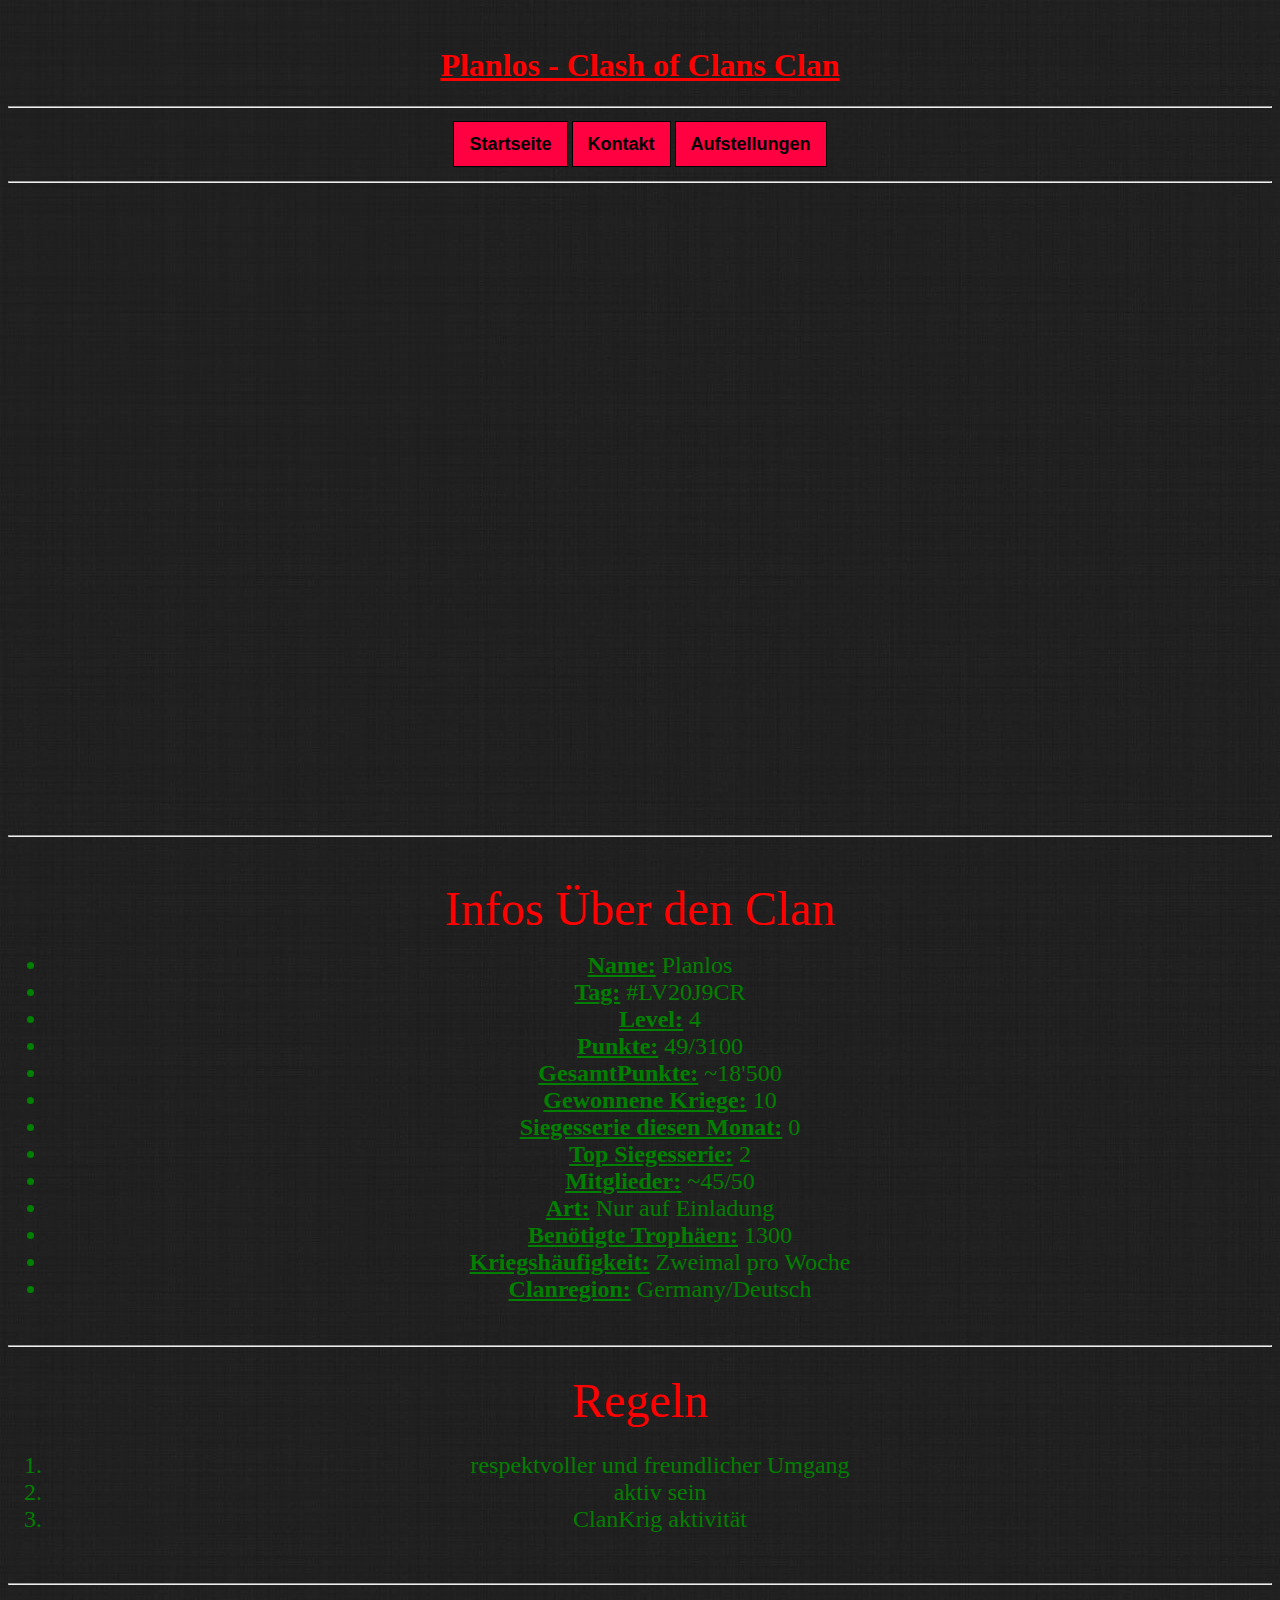
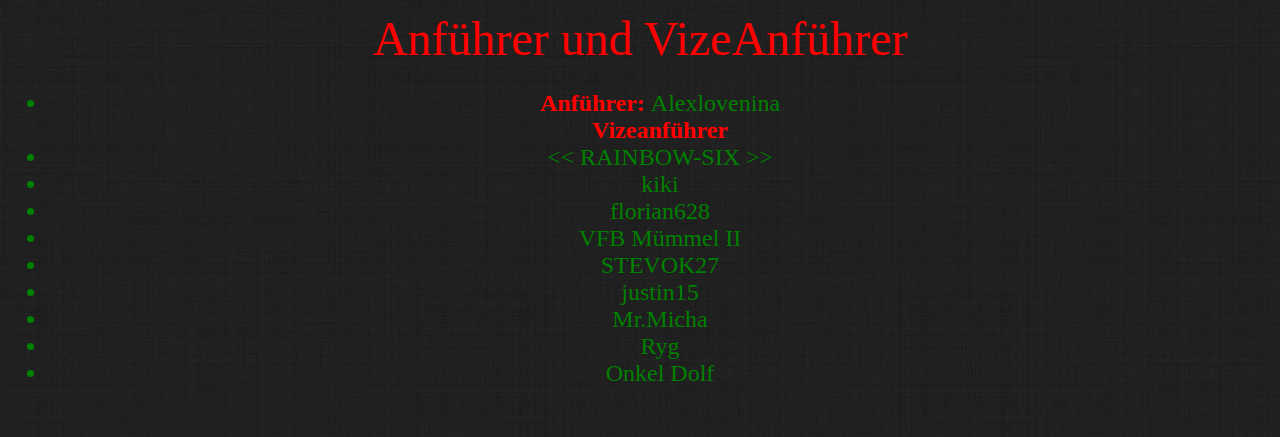
<file: webseiten/planlos/index.html>
<html lang="de">
<head>
<link rel="stylesheet" href="style.css">
<link rel="shortcut icon" href="favicon.jpg" type="image/jpg >
<meta http-equiv="Content-Type" content="text/html;charset=ISO-8859-1">
<meta charset="UTF-8">
<meta name="author" content="Cyber_sKO">
<meta name="keywords" content="clash of clans coc clan planlosclan">
<meta name="description" content="Planlos CoC Clan - lieber Planlos als Clanlos! schauen Sie sich die Informationen zu unserem Clash of Clans Clan Planlos an">
<meta name="robots" content="index,follow">
<title>Planlos - Coc Clan</title>
</head>
<body style="background-image:url(black_lines.jpg)" alink="black" vlink="black">
<div align="center">
</br>
<h1><font color="red"><u>Planlos - Clash of Clans Clan</u></font></h1>
<hr>
</br>
<ul id="navigation">
		<li><a href="http://localhost:8080/planlos/index.html">Startseite</a></li>
		<li><a href="http://localhost:8080/planlos/kontakt.html">Kontakt</a></li>
		<li><a href="http://localhost:8080/planlos/aufstellungen.html">Aufstellungen</a></li>
</ul>
</br>
<hr>
<br>
<iframe src="https://clashofclans.com/clans/clan?clanTag=LV20J9CR" width="90%" height="600" name="ClanInfoCoC" frameborder="0" scrolling="yes">
	<p>Ihr Browser kann leider keine eingebetteten Frames anzeigen</p>
</iframe>
<br>
</br>
<hr>
<br>
</br><font size="10" color="red">Infos &Uuml;ber den Clan</font>
<br>
<ul id="infoclan"><font color="green" size="5">
	<li><b><u>Name:</u></b> Planlos</li>
	<li><b><u>Tag:</u></b> #LV20J9CR</li>
	<li><b><u>Level:</u></b> 4</li>
	<li><b><u>Punkte:</u></b> 49/3100</li>
	<li><b><u>GesamtPunkte:</u></b> ~18'500</li>
	<li><b><u>Gewonnene Kriege:</u></b> 10</li>
	<li><b><u>Siegesserie diesen Monat:</u></b> 0</li>
	<li><b><u>Top Siegesserie:</u></b> 2</li>
	<li><b><u>Mitglieder:</u></b> ~45/50</li>
	<li><b><u>Art:</u></b> Nur auf Einladung</li>
	<li><b><u>Ben&ouml;tigte Troph&auml;en:</u></b> 1300</li>
	<li><b><u>Kriegsh&auml;ufigkeit:</u></b> Zweimal pro Woche</li>
	<li><b><u>Clanregion:</u></b> Germany/Deutsch</li>
</font></ul>
<br>
<hr>
<br>
<font color="red" size="12">Regeln</font>
<font color="green" size="5">
<ol id="regeln">
	<li>respektvoller und freundlicher Umgang</li>
	<li>aktiv sein</li>
	<li>ClanKrig aktivität</li>
</ol></font>
</br>
<hr>
<br>
<font color="red" size="10">Anf&uuml;hrer und VizeAnf&uuml;hrer</font></br>
<font color="green" size="5">
<ul id="verwalter">
	<li><b><font color="red">Anf&uuml;hrer:</font> </b> Alexlovenina</li>
	<font color="red"><b>Vizeanf&uuml;hrer</b></font>
	<li><< RAINBOW-SIX >></li>
	<li>kiki</li>
	<li>florian628</li>
	<li>VFB Mümmel II</li>
	<li>STEVOK27</li>
	<li>justin15</li>
	<li>Mr.Micha</li>
	<li>Ryg</li>
	<li>Onkel Dolf</li>
</ul>
</font>
</br>
</font></div>
</body>
</html>
</file>
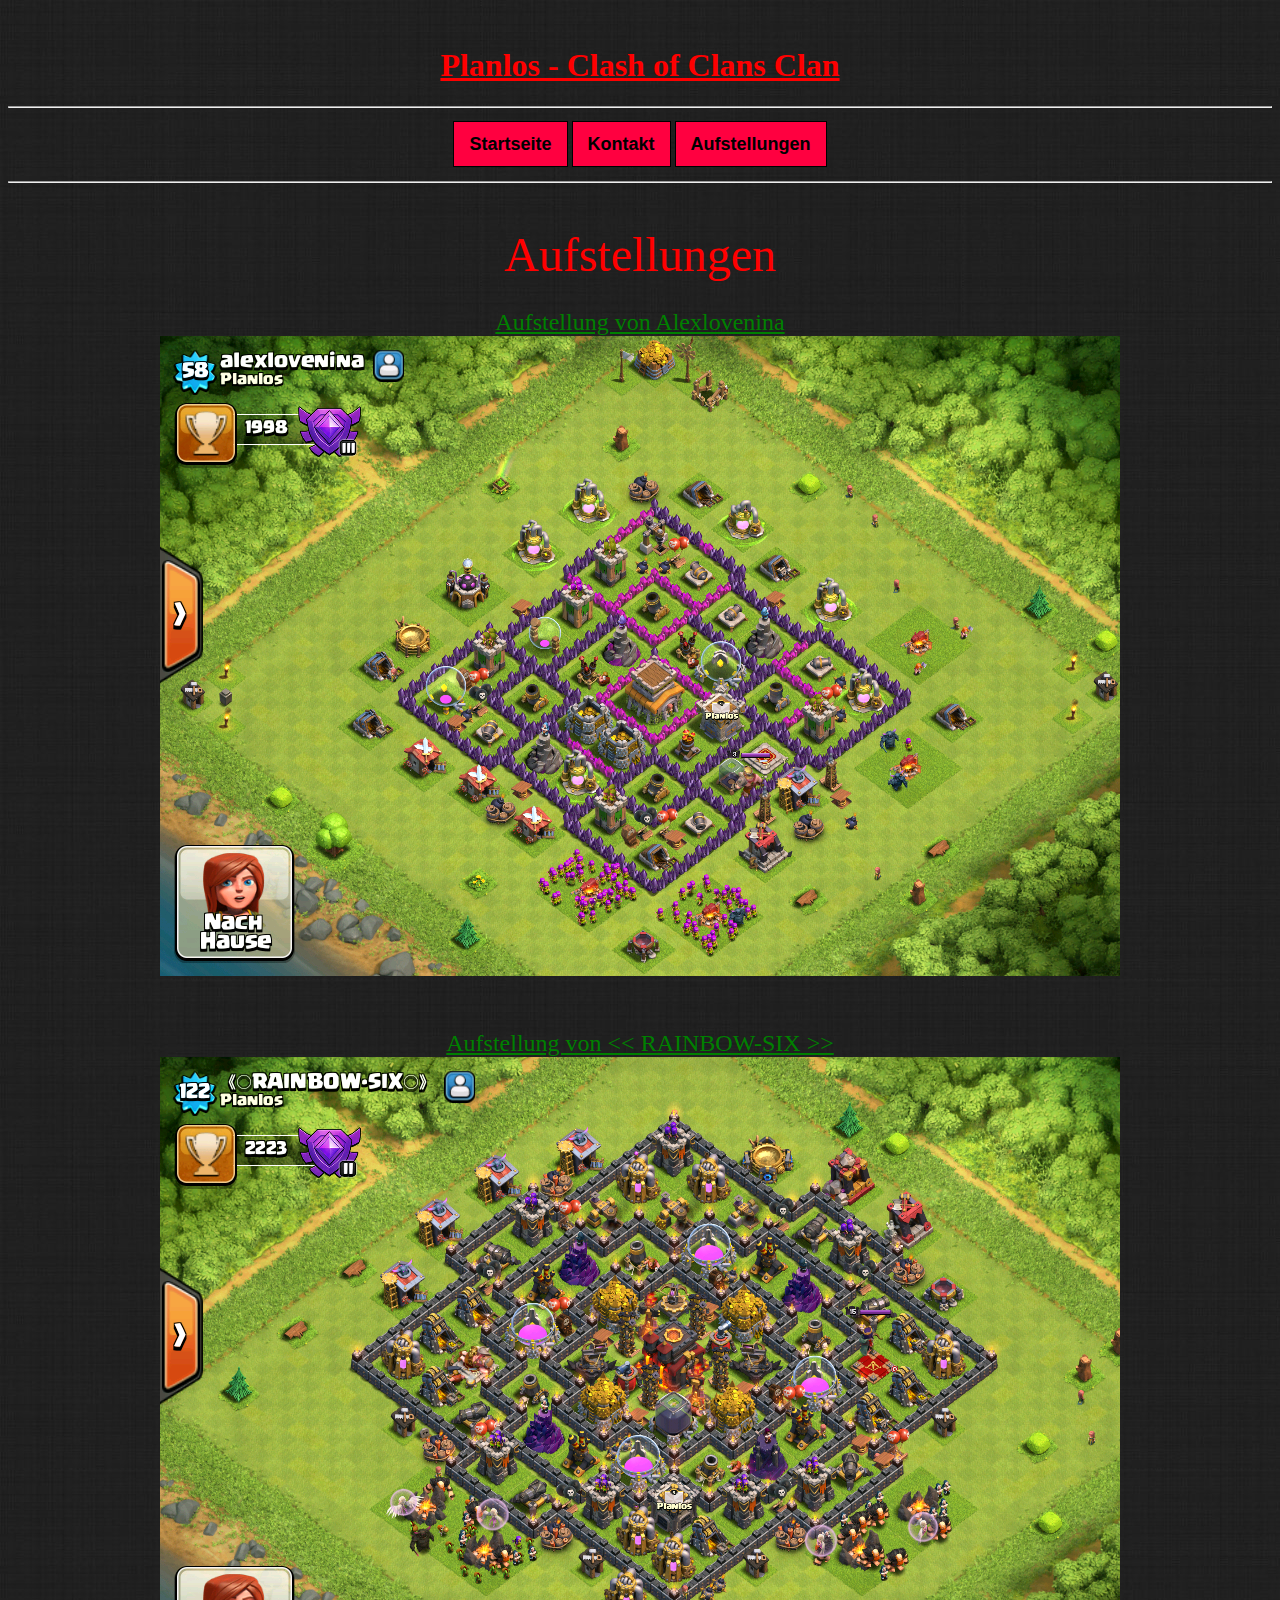
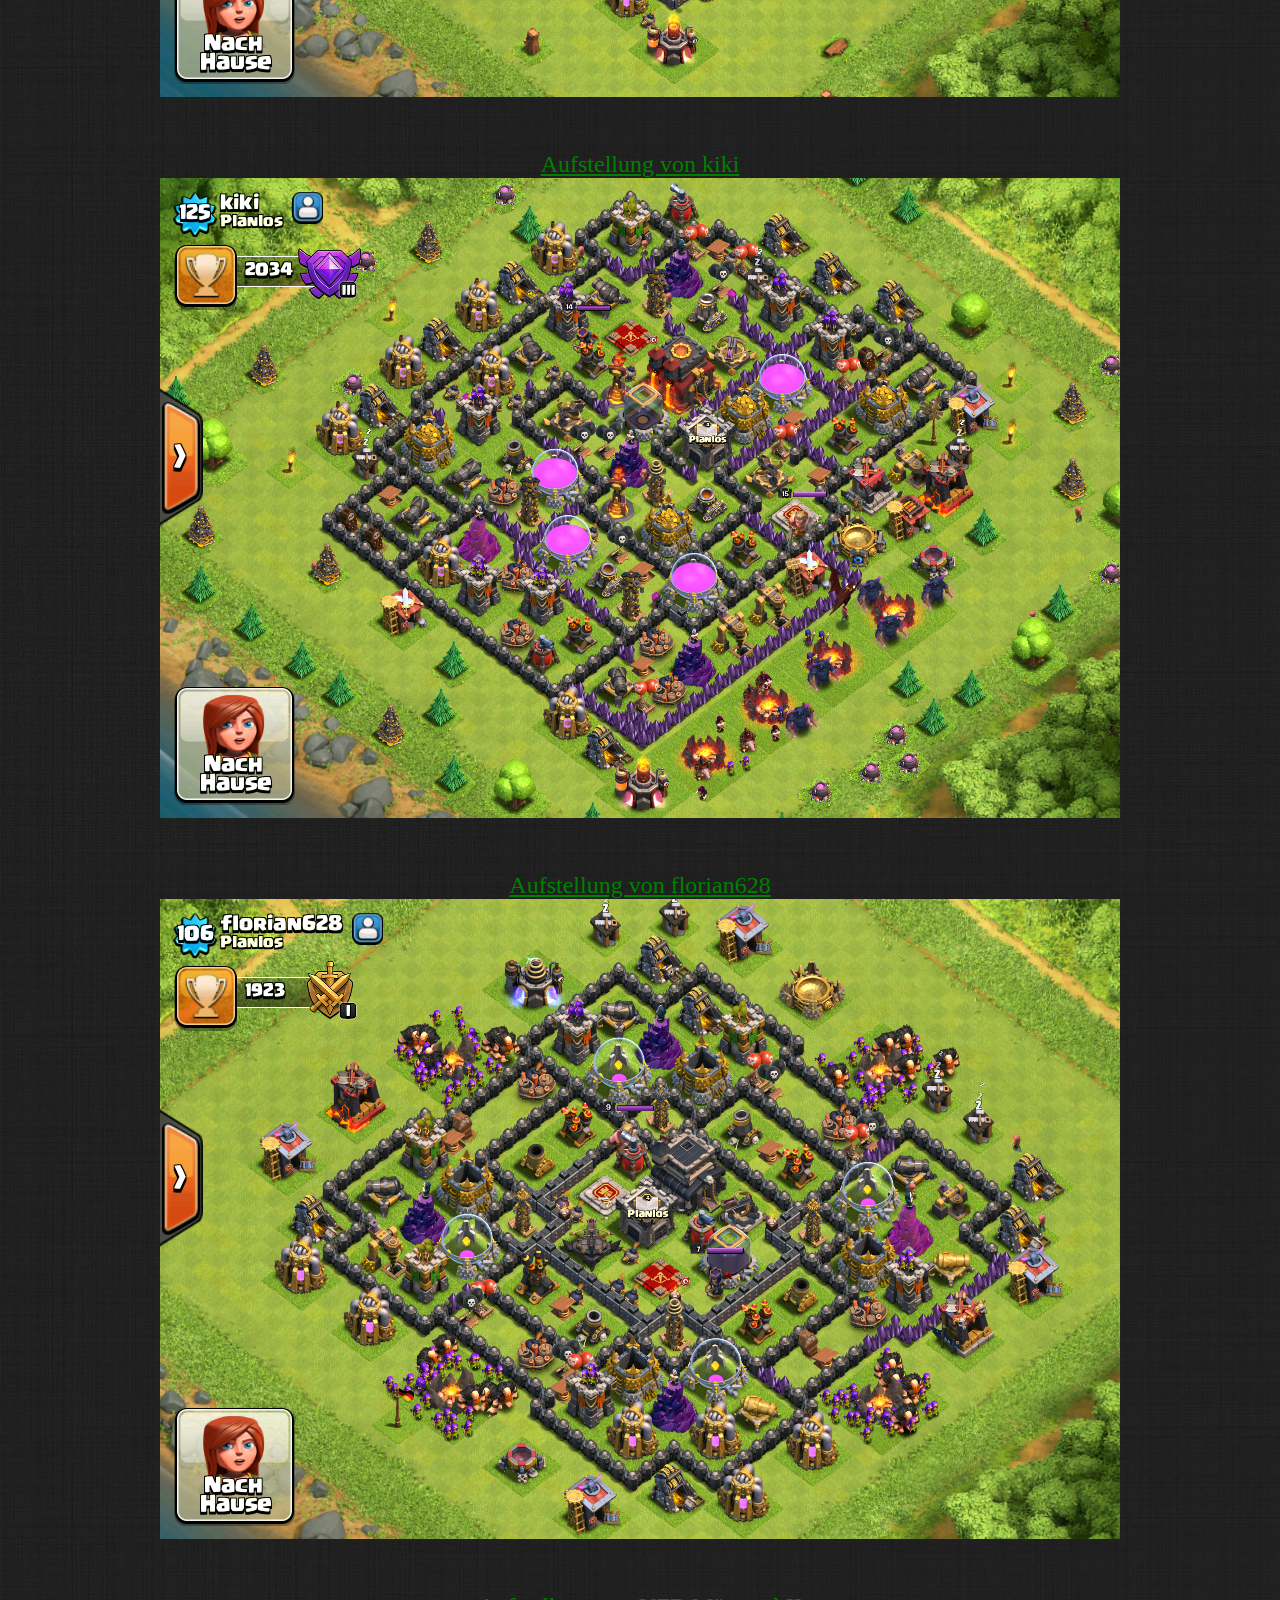
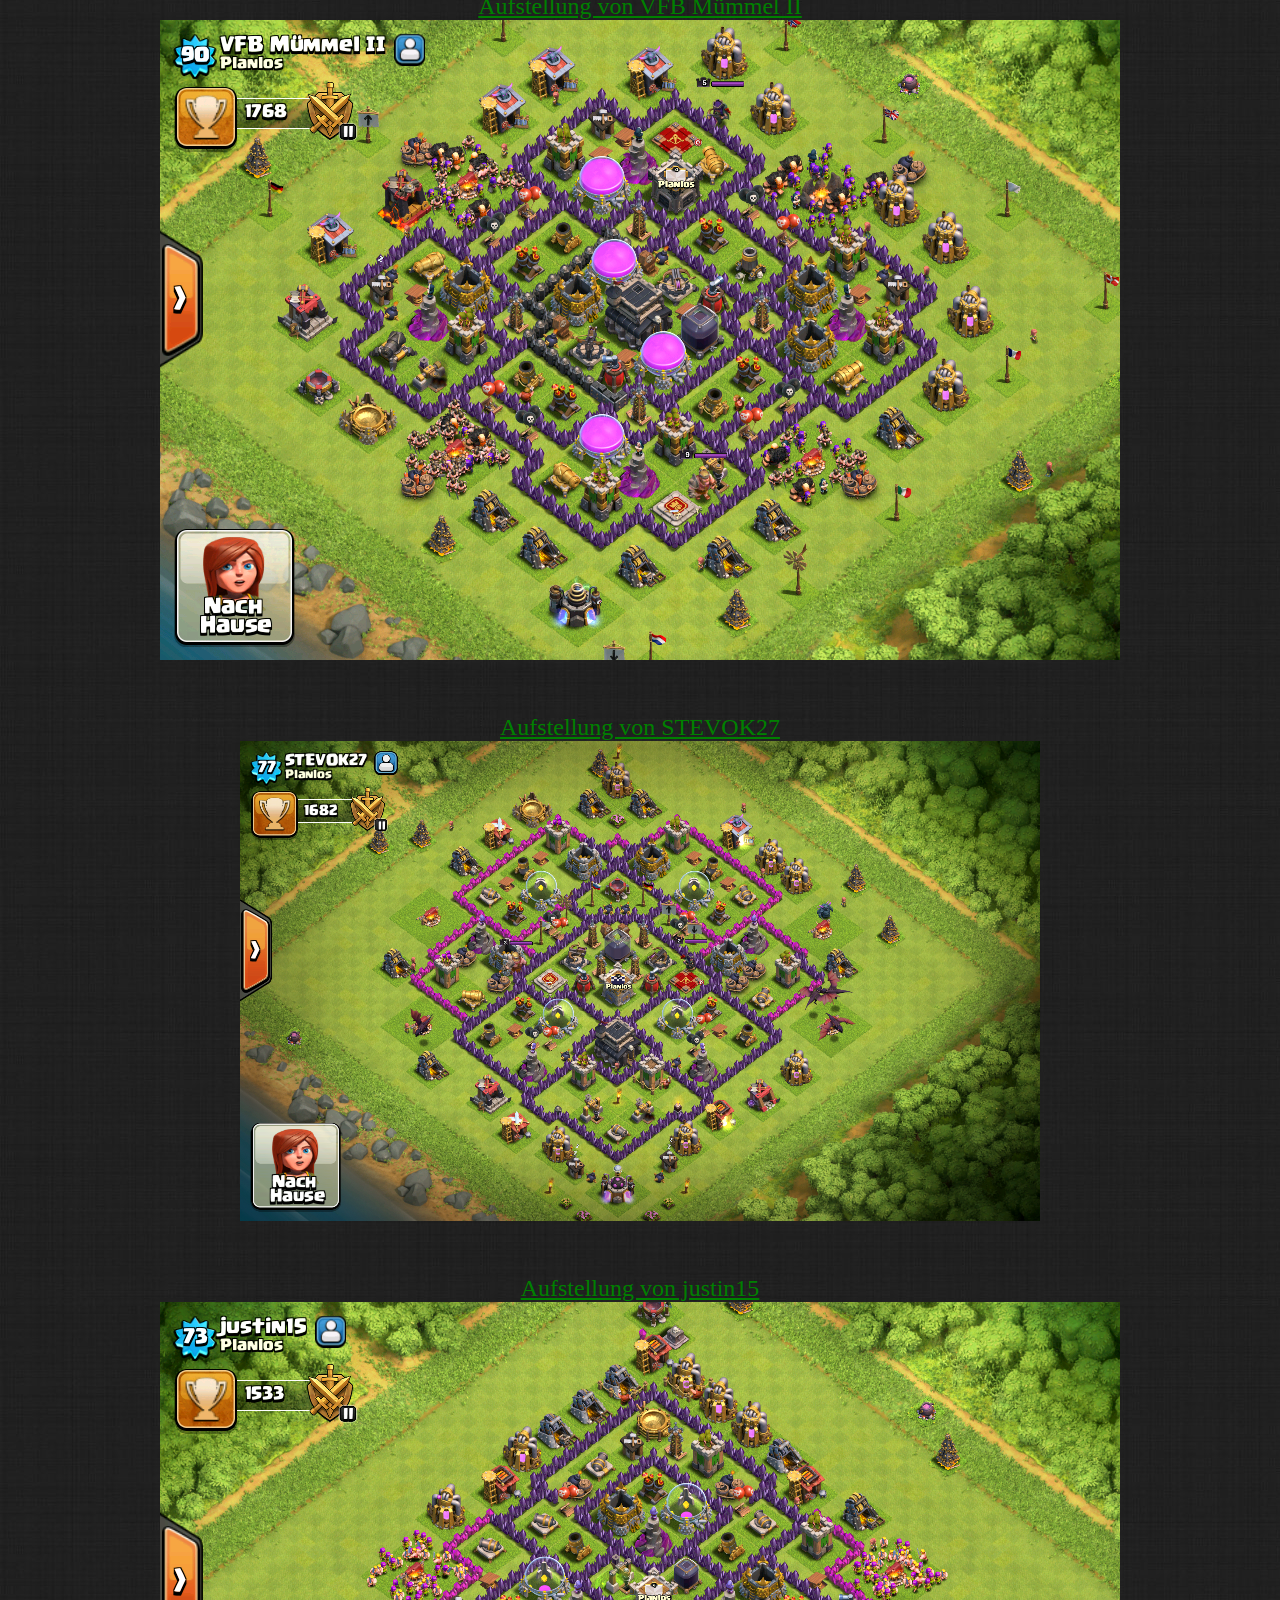
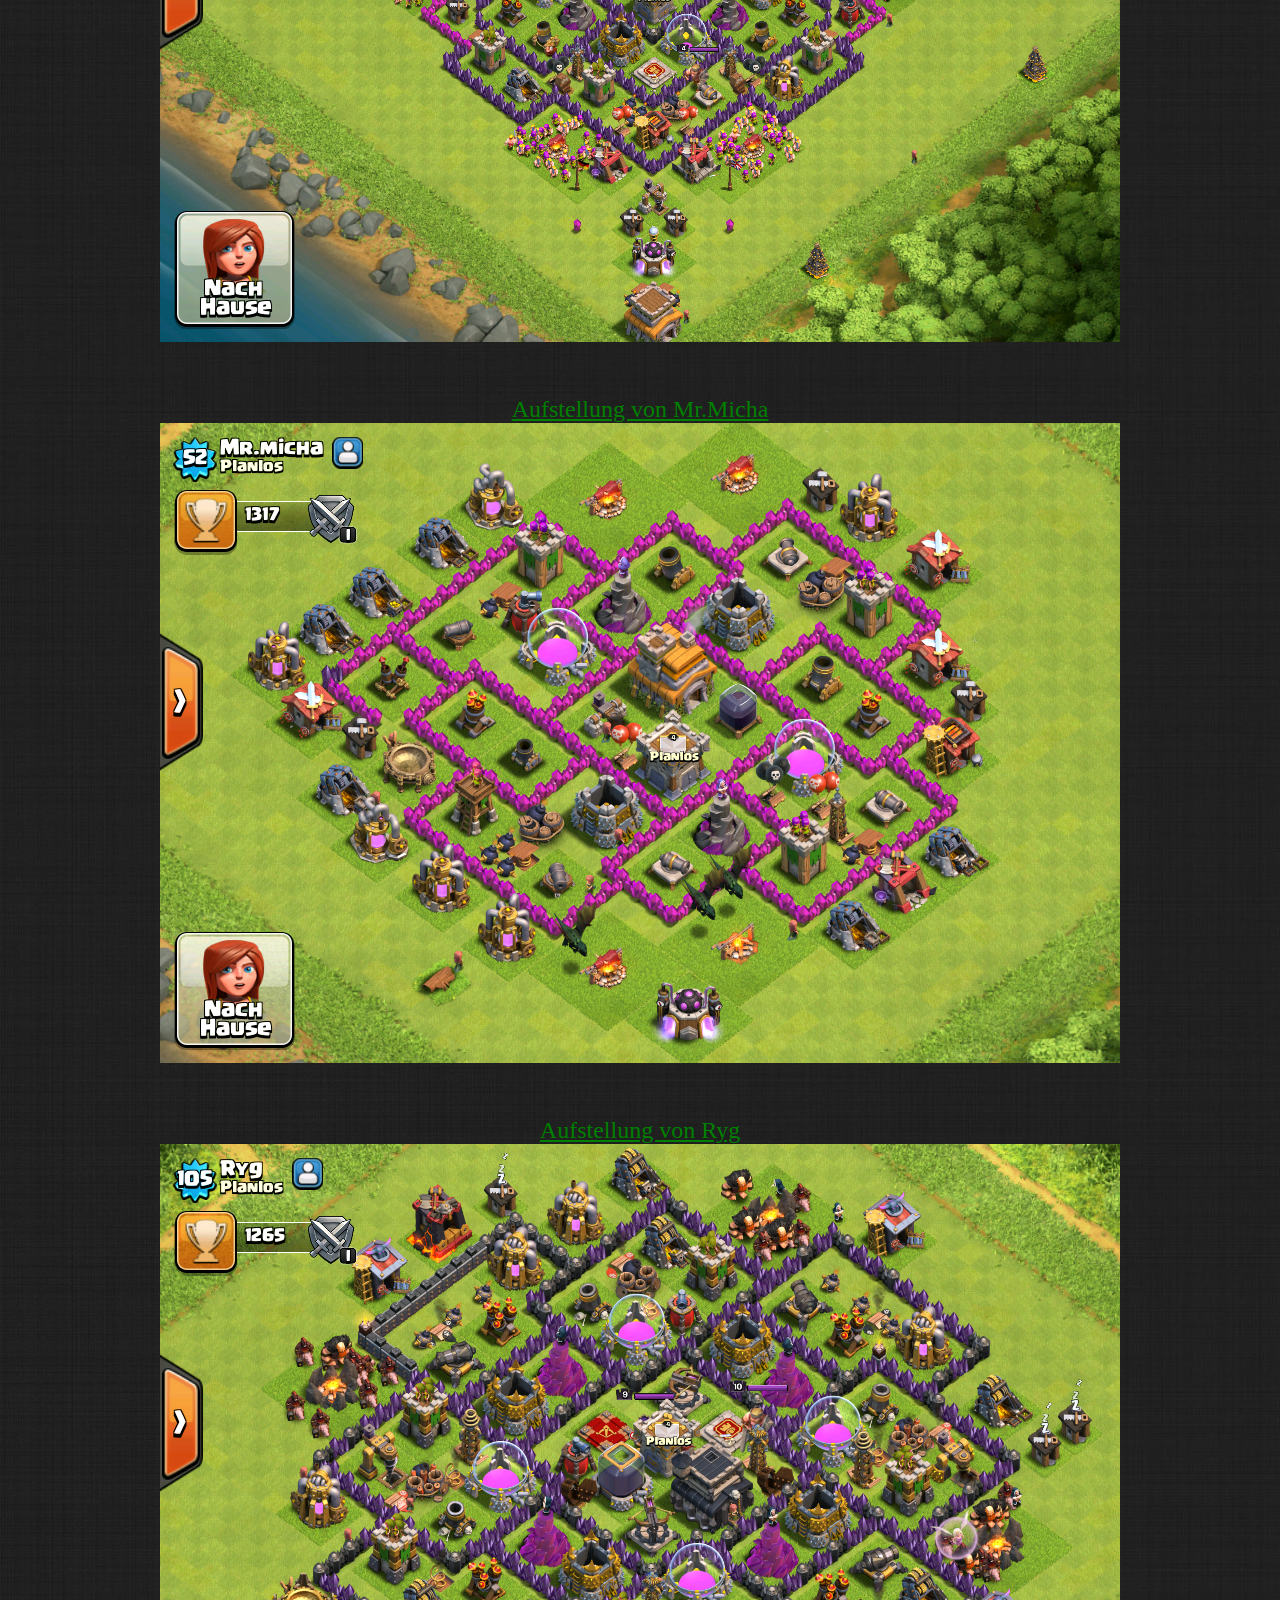
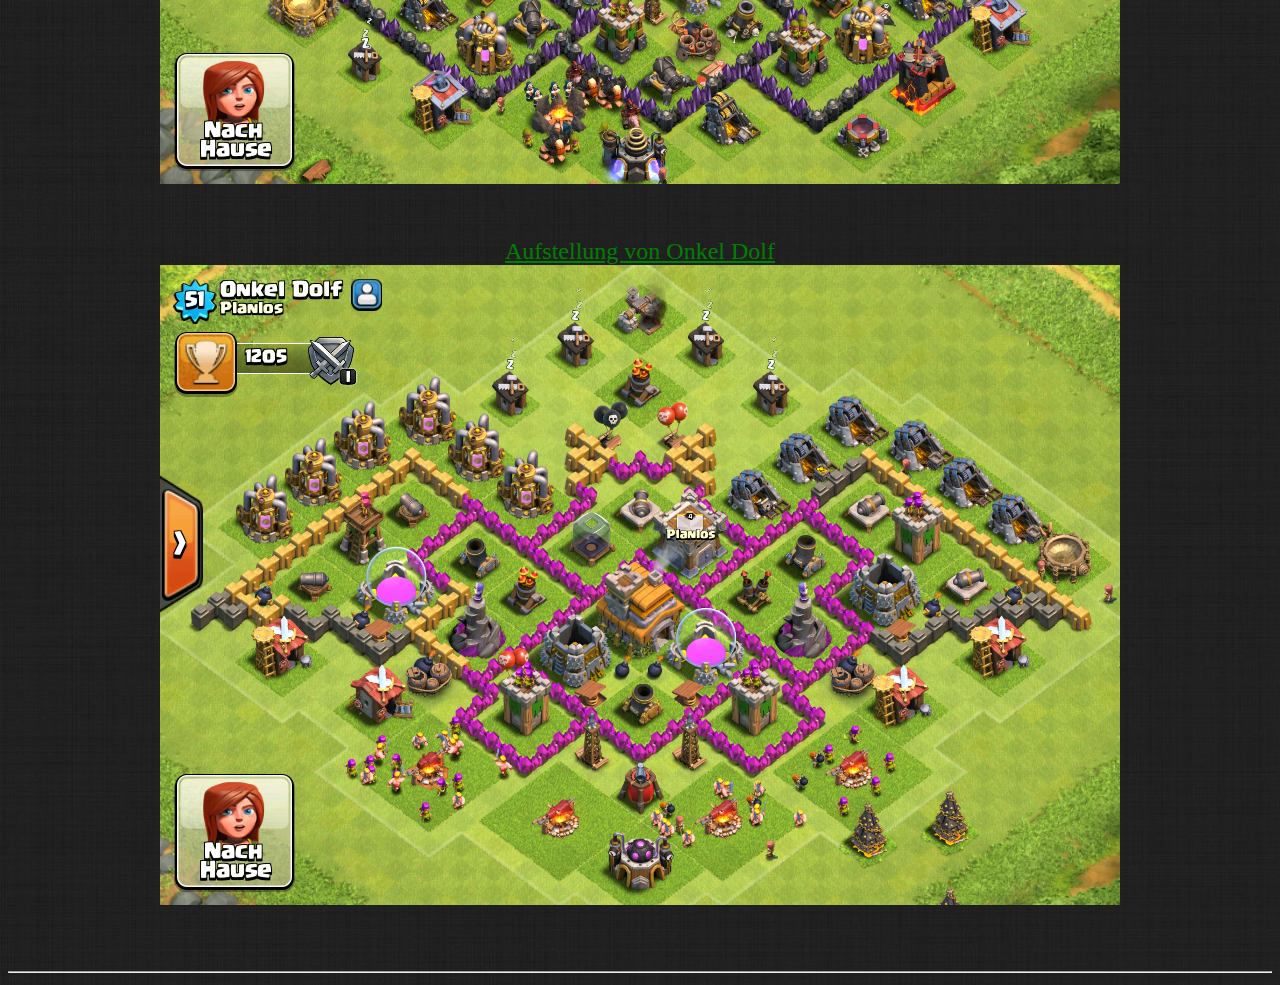
<file: webseiten/planlos/aufstellungen.html>
<html lang="de">
<head>
<link rel="stylesheet" href="style.css">
<link rel="shortcut icon" href="favicon.jpg" type="image/jpg >
<meta http-equiv="Content-Type" content="text/html;charset=ISO-8859-1">
<meta charset="UTF-8">
<meta name="author" content="Cyber_sKO">
<meta name="keywords" content="clash of clans coc clan planlosclan">
<meta name="description" content="Planlos CoC Clan - lieber Planlos als Clanlos! schauen Sie sich die Informationen zu unserem Clash of Clans Clan Planlos an">
<meta name="robots" content="index,follow">
<title>Planlos - Coc Clan</title>
</head>
<body style="background-image:url(black_lines.jpg)" alink="black" vlink="black">
<div align="center">
</br>
<h1><font color="red"><u>Planlos - Clash of Clans Clan</u></font></h1>
<hr>
</br>
<ul id="navigation">
		<li><a href="http://localhost:8080/planlos/index.html">Startseite</a></li>
		<li><a href="http://localhost:8080/planlos/kontakt.html">Kontakt</a></li>
		<li><a href="http://localhost:8080/planlos/aufstellungen.html">Aufstellungen</a></li>
</ul>
</br>
<hr>
<br>
<br>
<font size="15" color="red">Aufstellungen</font>
<br><font color="green" size="5" >
<br><u>Aufstellung von Alexlovenina</u></br>
<img src="./aufstellungen/alex.png" /><br></br>
<br><u>Aufstellung von << RAINBOW-SIX >></u></br>
<img src="./aufstellungen/rainbow.png" /><br></br>
<br><u>Aufstellung von kiki</u></br>
<img src="./aufstellungen/kiki.png" /><br></br>
<br><u>Aufstellung von florian628</u></br>
<img src="./aufstellungen/florian.png" /><br></br>
<br><u>Aufstellung von VFB M&uuml;mmel II</u></br>
<img src="./aufstellungen/vfb.png" /><br></br>
<br><u>Aufstellung von STEVOK27</u></br>
<img src="./aufstellungen/stevok.png" /><br></br>
<br><u>Aufstellung von justin15</u></br>
<img src="./aufstellungen/justin.png" /><br></br>
<br><u>Aufstellung von Mr.Micha</u></br>
<img src="./aufstellungen/micha.png" /><br></br>
<br><u>Aufstellung von Ryg</u></br>
<img src="./aufstellungen/ryg.png" /><br></br>
<br><u>Aufstellung von Onkel Dolf</u></br>
<img src="./aufstellungen/onkeldolf.png" /><br></br>
<br>
<hr>
</div>
</body>
</html>
</file>
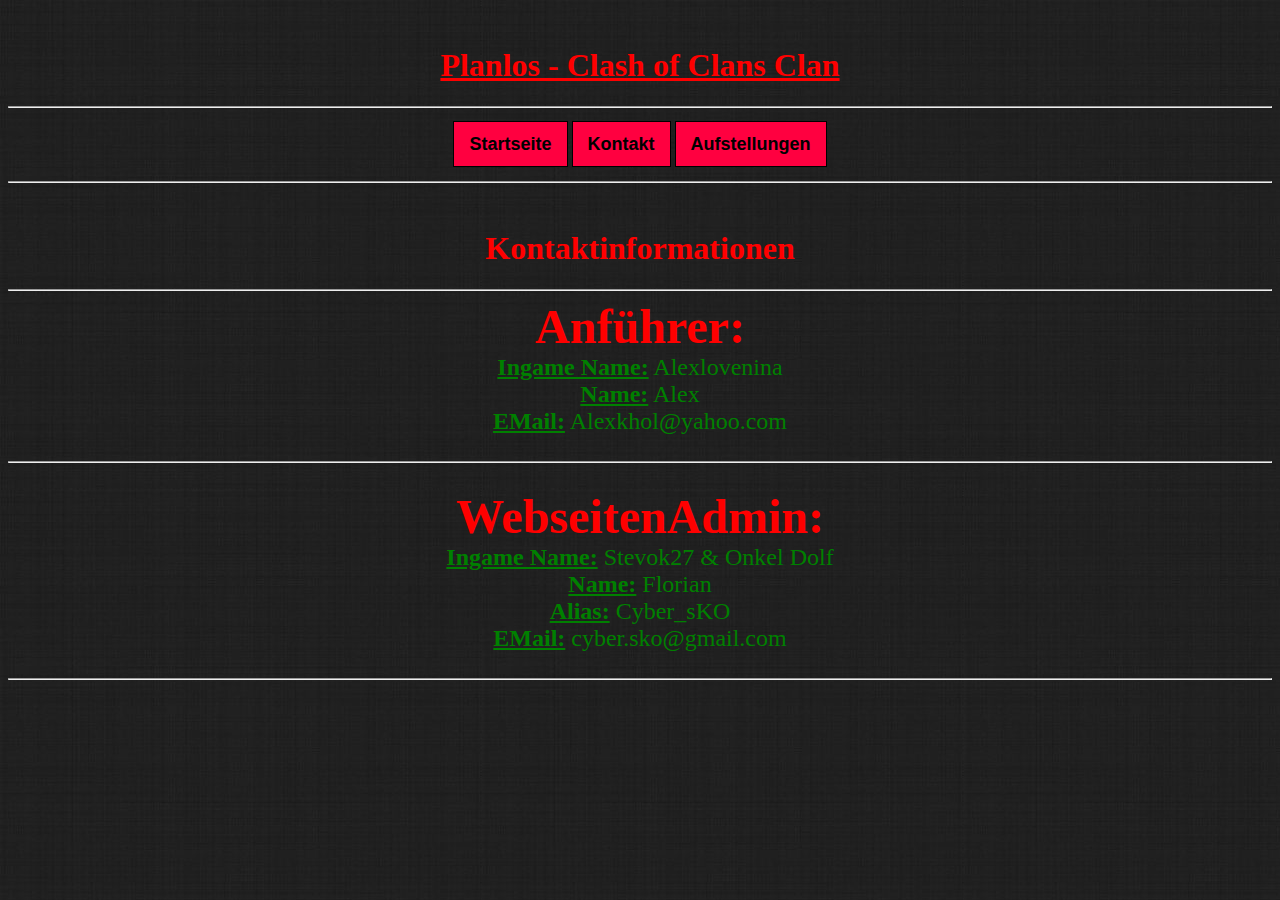
<file: webseiten/planlos/kontakt.html>
<html lang="de">
<head>
<link rel="stylesheet" href="style.css">
<link rel="shortcut icon" href="favicon.jpg" type="image/jpg >
<meta http-equiv="Content-Type" content="text/html;charset=ISO-8859-1">
<meta charset="UTF-8">
<meta name="author" content="Cyber_sKO">
<meta name="keywords" content="clash of clans coc clan planlosclan">
<meta name="description" content="Planlos CoC Clan - lieber Planlos als Clanlos! schauen Sie sich die Informationen zu unserem Clash of Clans Clan Planlos an">
<meta name="robots" content="index,follow">
<title>Planlos - Coc Clan</title>
</head>
<body style="background-image:url(black_lines.jpg)" alink="black" vlink="black">
<div align="center">
</br>
<h1><font color="red"><u>Planlos - Clash of Clans Clan</u></font></h1>
<hr>
</br>
<ul id="navigation">
		<li><a href="http://localhost:8080/planlos/index.html">Startseite</a></li>
		<li><a href="http://localhost:8080/planlos/kontakt.html">Kontakt</a></li>
		<li><a href="http://localhost:8080/planlos/aufstellungen.html">Aufstellungen</a></li>
</ul>
</br>
<hr>
<br>
<font color="red"><h1>Kontaktinformationen</h1></font>
<hr>
<font size="14" color="red"><b>Anf&uuml;hrer:</b></font><br>
<font size="5" color="green">
<b><u>Ingame Name:</u></b> Alexlovenina</br>
<b><u>Name:</u></b> Alex</br>
<b><u>EMail:</u></b> Alexkhol@yahoo.com</br></font>
</br>
<hr>
</br>
<font size="14" color="red"><b>WebseitenAdmin:</b></font><br>
<font size="5" color="green">
<b><u>Ingame Name:</u></b> Stevok27 & Onkel Dolf</br>
<b><u>Name:</u></b> Florian</br>
<b><u>Alias:</u></b> Cyber_sKO</br>
<b><u>EMail:</u></b> cyber.sko@gmail.com</br></font>
</br>
<hr>
</div>
</body>
</file>
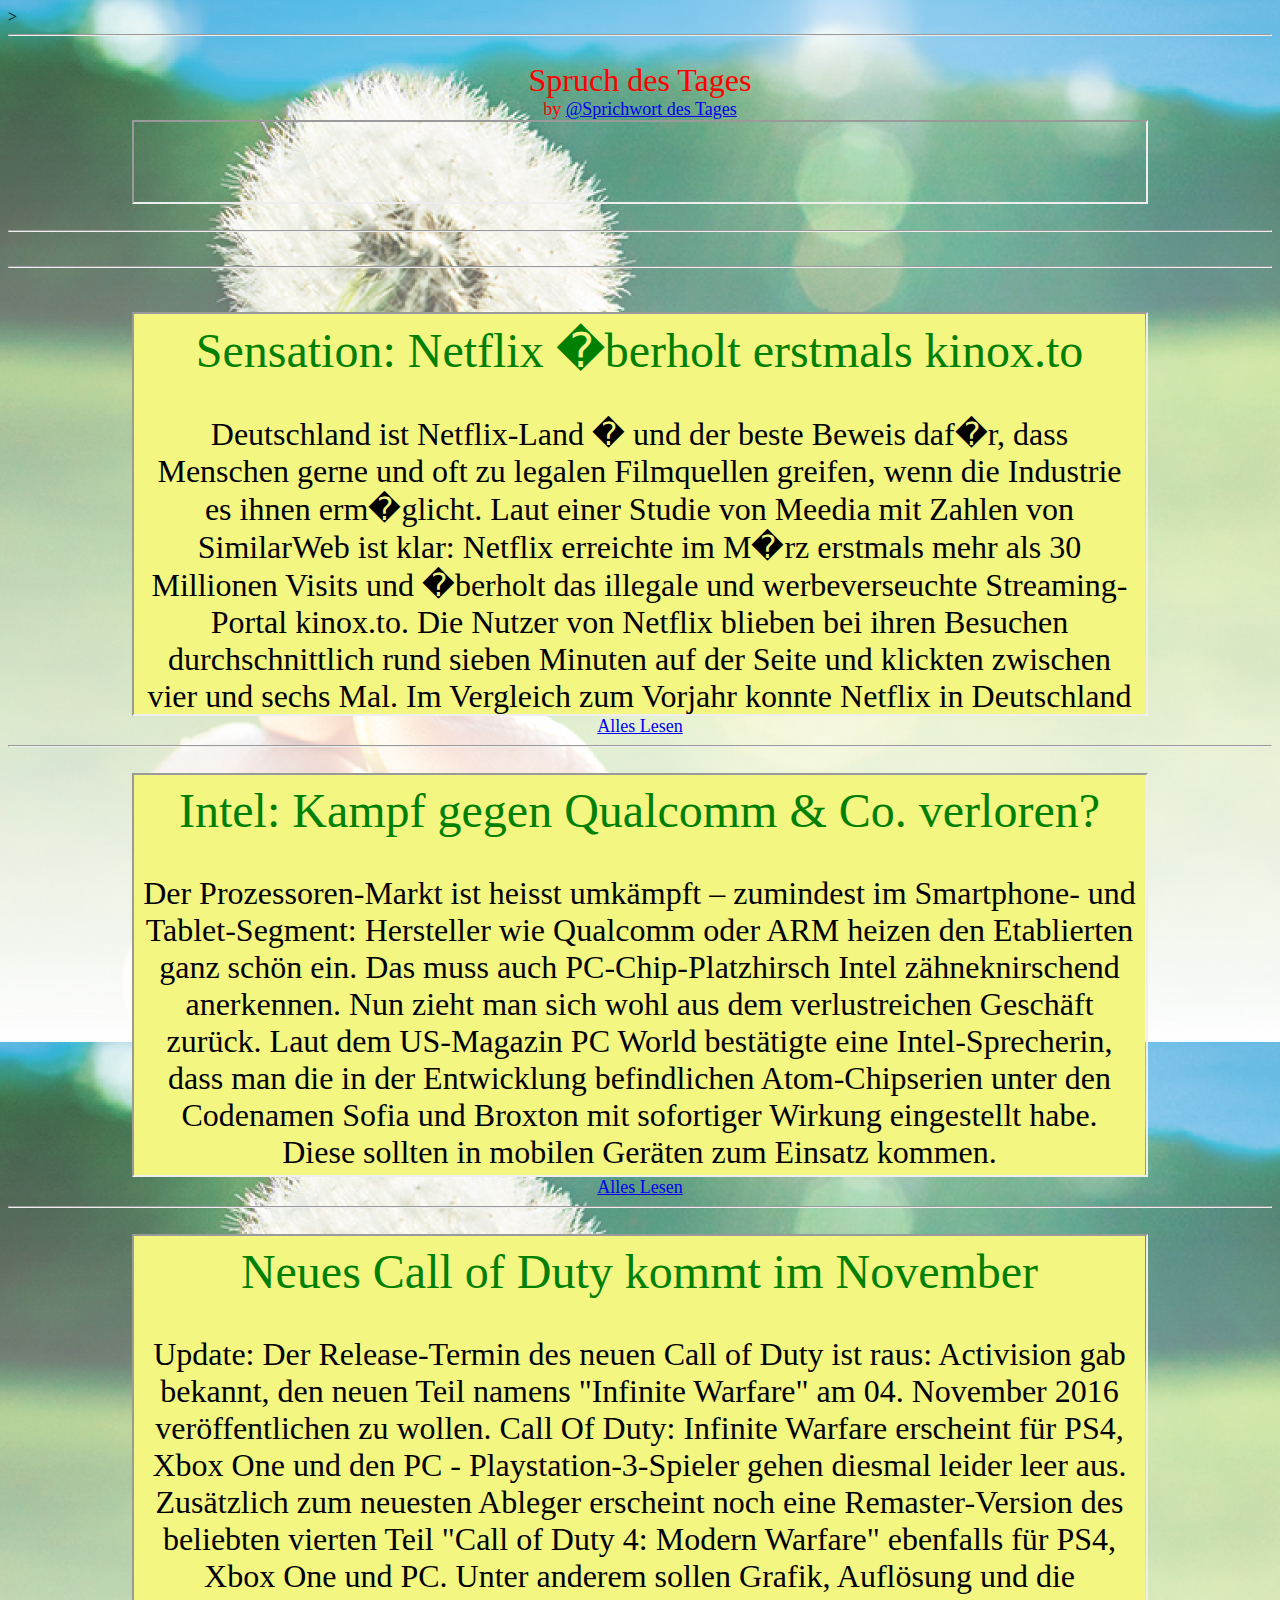
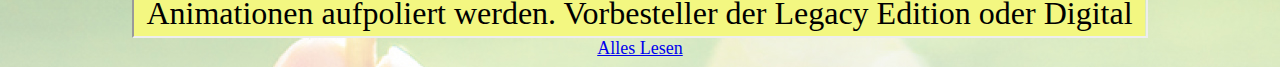
<file: übungen/framset/center.html>
<html lang="de">
<head>
<title>News</title>
<meta http-equiv="content-type" content="text/html; charset=UTF-8" />>
<meta name="author" content="Cyber_sKO">
</head>

<body style="background-image:url(bgpic.jpg)" alink="red" vlink="red" >
<br>
<hr>
<br>
<div align="center">
<font size="6" face="verdana" color="red">Spruch des Tages</font><br>
<font size="4" color="red">by <a href="http://www.sprichwort-des-tages.de" target="_blank">@Sprichwort des Tages</a></font>

<br>
<font color="green">
<iframe src="http://www.sprichwort-des-tages.de/zitat.htm" width="80%" height="80" name="sprichwort_des_tages" frameborder="1" >
  <p>Ihr Browser kann leider keine eingebetteten Frames anzeigen: 
  Sie k�nnen die eingebettete Seite �ber den folgenden 
  Verweis aufrufen: 
  http://www.sprichwort-des-tages.de/zitat.htm</p>
</iframe></font></div>
<br>
<hr>
<br>
<hr>
<br>
<br>
<div align="center">
<iframe src="./pages/news1.html" width="80%" height="400" name="Briefproto" frameborder="1" scrolling="no">
  <p>Ihr Browser kann leider keine eingebetteten Frames anzeigen</p>
</iframe><br>
<font size="4"><a href="http://localhost:8080/frameset/pages/news1.html" target="center_frame">Alles Lesen</a></font>
<br>
<hr>
<br>
<iframe src="./pages/news2.html" width="80%" height="400" name="Briefproto" frameborder="1" scrolling="no">
  <p>Ihr Browser kann leider keine eingebetteten Frames anzeigen</p>
</iframe><br>
<font size="4"><a href="./pages/news2.html" target="center_frame">Alles Lesen</a></font>
<br>
<hr>
<br>
<iframe src="./pages/news3.html" width="80%" height="400" name="Briefproto" frameborder="1" scrolling="no">
  <p>Ihr Browser kann leider keine eingebetteten Frames anzeigen</p>
</iframe><br>
<font size="4"><a href="./pages/news3.html" target="center_frame">Alles Lesen</a></font>
</div>
</body>
</html>
</file>
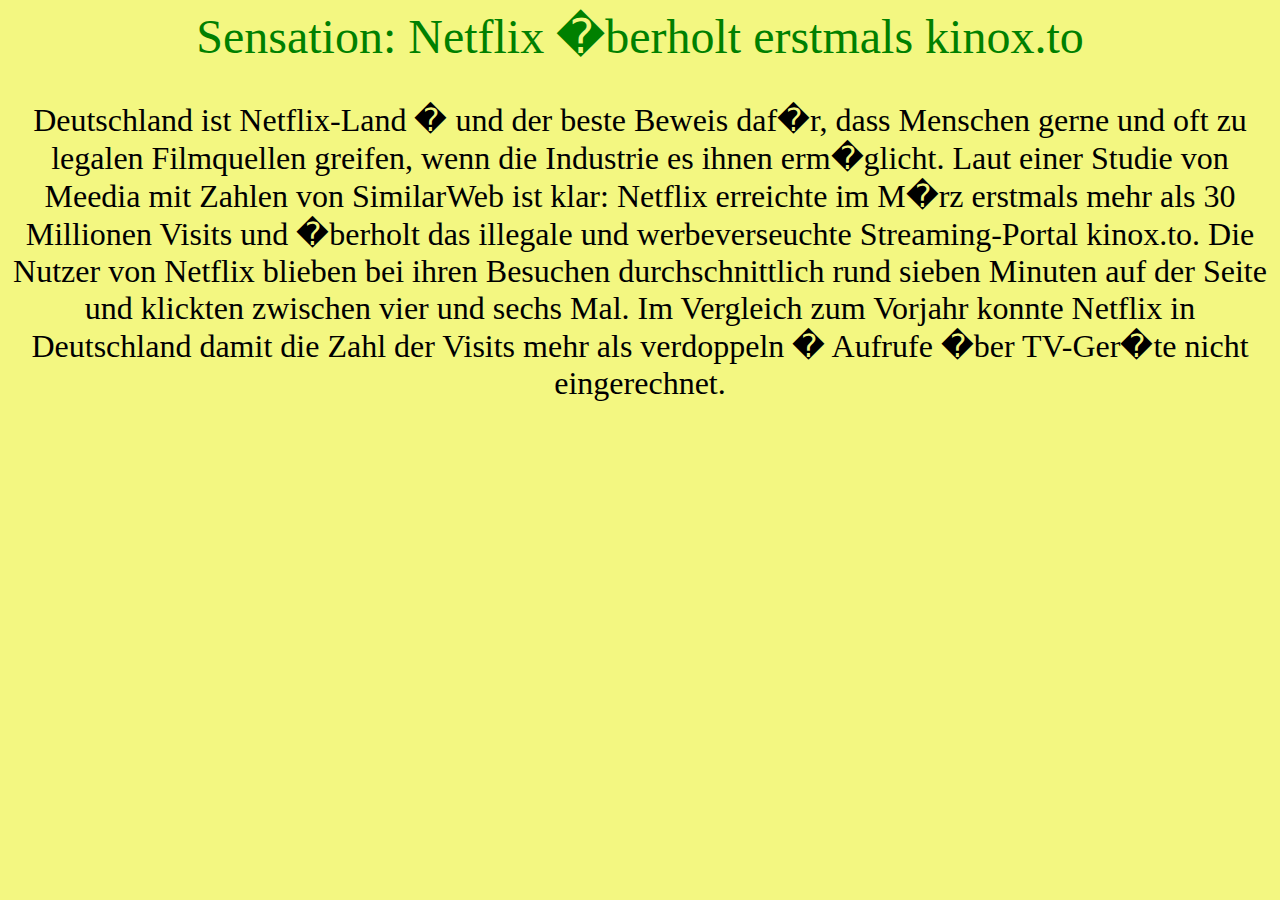
<file: übungen/framset/pages/news1.html>
<html lang="de">
<head>
<meta http-equiv="content-type" content="text/html; charset=UTF-8" />
<meta name="author" content="Cyber_sKO">
<title>Sensation Netflix</title>
</head>
<body bgcolor="#F3F781" alink="red" vlink="red" >
<div align="center">
<font color="green" size="14">Sensation: Netflix �berholt erstmals kinox.to</font><br>
<font size="6"><br>
Deutschland ist Netflix-Land � und der beste Beweis daf�r, dass Menschen gerne und oft zu legalen Filmquellen greifen, 
wenn die Industrie es ihnen erm�glicht. Laut einer Studie von Meedia mit Zahlen von SimilarWeb ist klar: 
Netflix erreichte im M�rz erstmals mehr als 30 Millionen Visits und �berholt das illegale und werbeverseuchte Streaming-Portal kinox.to. 
Die Nutzer von Netflix blieben bei ihren Besuchen durchschnittlich rund sieben Minuten auf der Seite und klickten zwischen vier und sechs Mal. 
Im Vergleich zum Vorjahr konnte Netflix in Deutschland damit die Zahl der Visits mehr als verdoppeln � Aufrufe �ber TV-Ger�te nicht eingerechnet. 
</font>
</body>
</html>
</file>
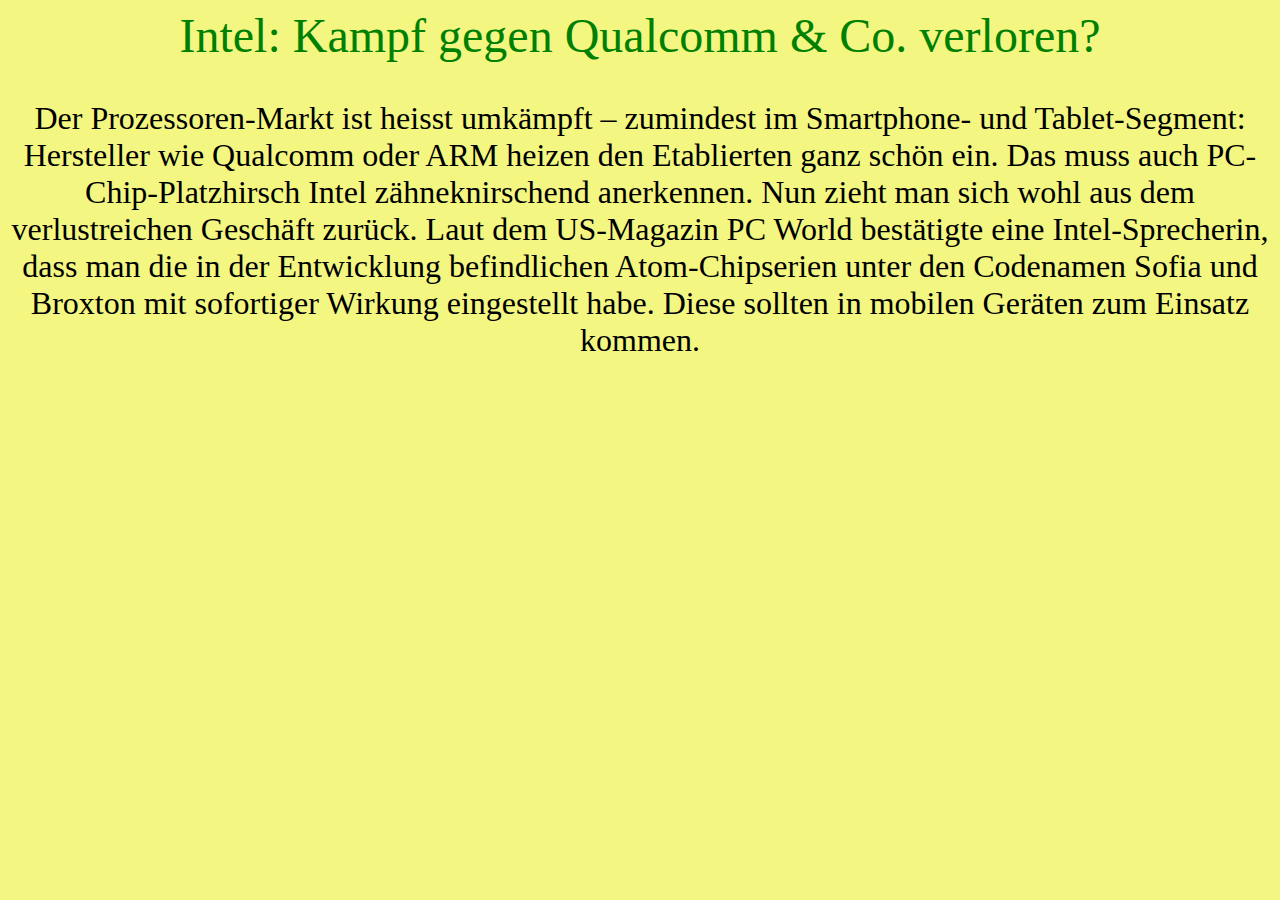
<file: übungen/framset/pages/news2.html>
<html lang="de">
<head>
<meta http-equiv="content-type" content="text/html; charset=UTF-8" />
<meta name="author" content="Cyber_sKO">
</head>
<body bgcolor="#F3F781" alink="red" vlink="red" >
<div align="center">
<font color="green" size="14">Intel: Kampf gegen Qualcomm & Co. verloren?</font><br>
<font size="6"><br>
Der Prozessoren-Markt ist heisst umk&auml;mpft – zumindest im Smartphone- und Tablet-Segment: 
Hersteller wie Qualcomm oder ARM heizen den Etablierten ganz sch&ouml;n ein. 
Das muss auch PC-Chip-Platzhirsch Intel z&auml;hneknirschend anerkennen. 
Nun zieht man sich wohl aus dem verlustreichen Gesch&auml;ft zur&uuml;ck. 
Laut dem US-Magazin PC World best&auml;tigte eine Intel-Sprecherin, 
dass man die in der Entwicklung befindlichen Atom-Chipserien unter den Codenamen Sofia und Broxton mit sofortiger Wirkung eingestellt habe. 
Diese sollten in mobilen Ger&auml;ten zum Einsatz kommen. 
</font>
</body>
</html>
</file>
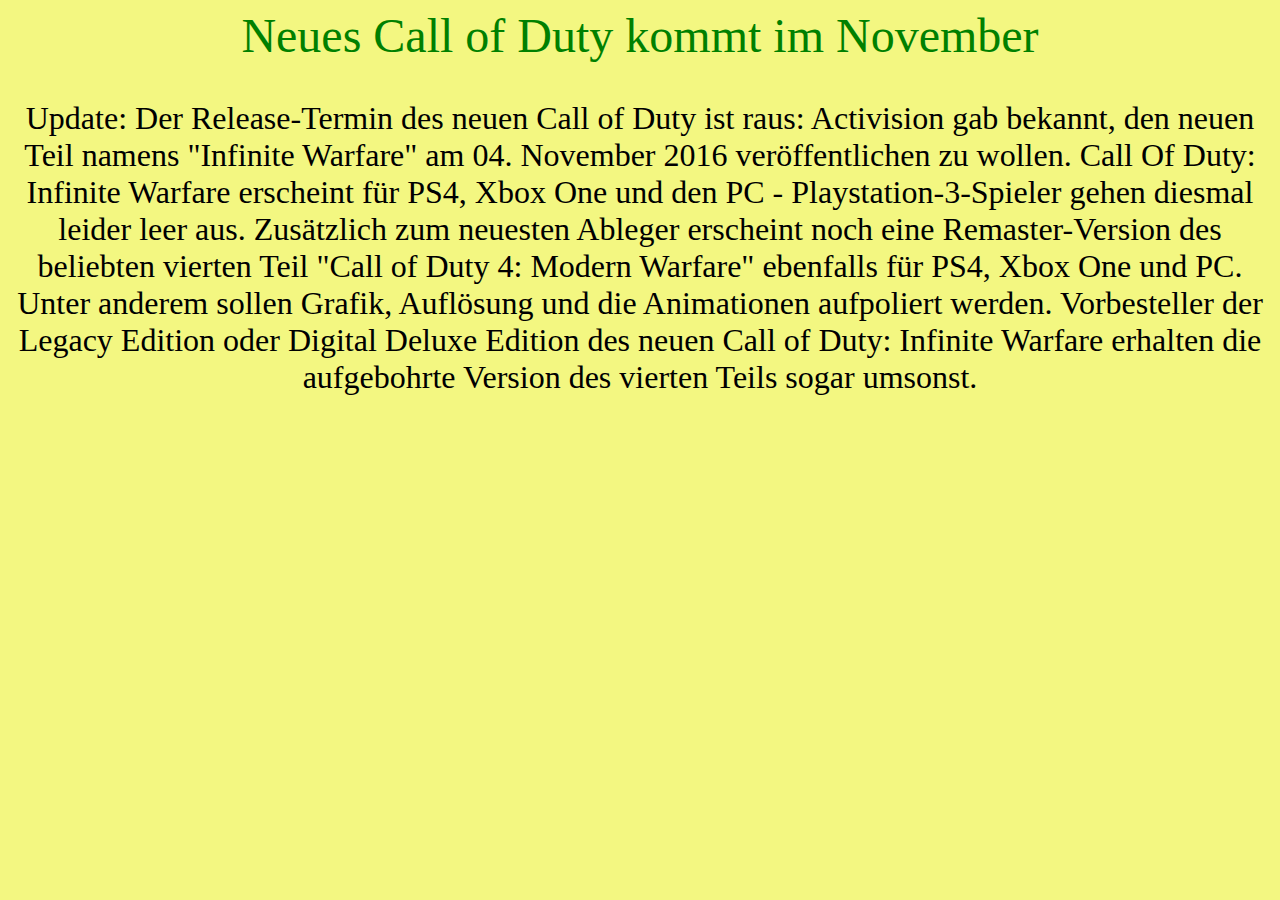
<file: übungen/framset/pages/news3.html>
<html lang="de">
<head>
<meta http-equiv="content-type" content="text/html; charset=UTF-8" />
<meta name="author" content="Cyber_sKO">
</head>
<body bgcolor="#F3F781" alink="red" vlink="red" >
<div align="center">
<font color="green" size="14">Neues Call of Duty kommt im November</font><br>
<font size="6"><br>
Update: Der Release-Termin des neuen Call of Duty ist raus: 
Activision gab bekannt, den neuen Teil namens "Infinite Warfare" am 04. November 2016 ver&ouml;ffentlichen zu wollen. 
Call Of Duty: Infinite Warfare erscheint f&uuml;r PS4, Xbox One und den PC - Playstation-3-Spieler gehen diesmal leider leer aus.
Zus&auml;tzlich zum neuesten Ableger erscheint noch eine Remaster-Version des beliebten vierten Teil "Call of Duty 4: Modern Warfare"
ebenfalls f&uuml;r PS4, Xbox One und PC. Unter anderem sollen Grafik, Aufl&ouml;sung und die Animationen aufpoliert werden. 
Vorbesteller der Legacy Edition oder Digital Deluxe Edition des neuen Call of Duty: 
Infinite Warfare erhalten die aufgebohrte Version des vierten Teils sogar umsonst. 
</font>
</body>
</html>
</file>
<file: webseiten/planlos/style.css>
#navigation {
		margin: 0px;
		padding: 0px;
		list-style-type: none;
    }

#navigation li {
		padding: 0px;
		margin: 0px;
		display: inline;
	}

#navigation li a:link {
		border: 1px solid #000000;
		background-color: #FF0040;
		padding: 12px 15px 12px 15px;
		font-size: 18px;
		color: #000;
		font-family: Arial, Helvetica, sans-serif;
		text-decoration: none;
		font-weight: bold;
	}

#navigation li a:hover {
		border: 1px solid #000;
		background-color: #0861FB;
		padding: 12px 15px 12px 15px;
		color: #fff;
	}


	/*!
	*
	* **********************************************************************
	* *                                                                    *
	* *                            from Cyber_sKO	                       *
	* *                                                                    *
	* *                            view on Github!                         *
	* *   https://github.com/Cyber-sKO/html/tree/master/webseiten/planlos  *
	* *                                                                    *
	* *                    It is OpenSource not Free!                      *
	* *                                                                    *
	* **********************************************************************
	*/!
</file>
